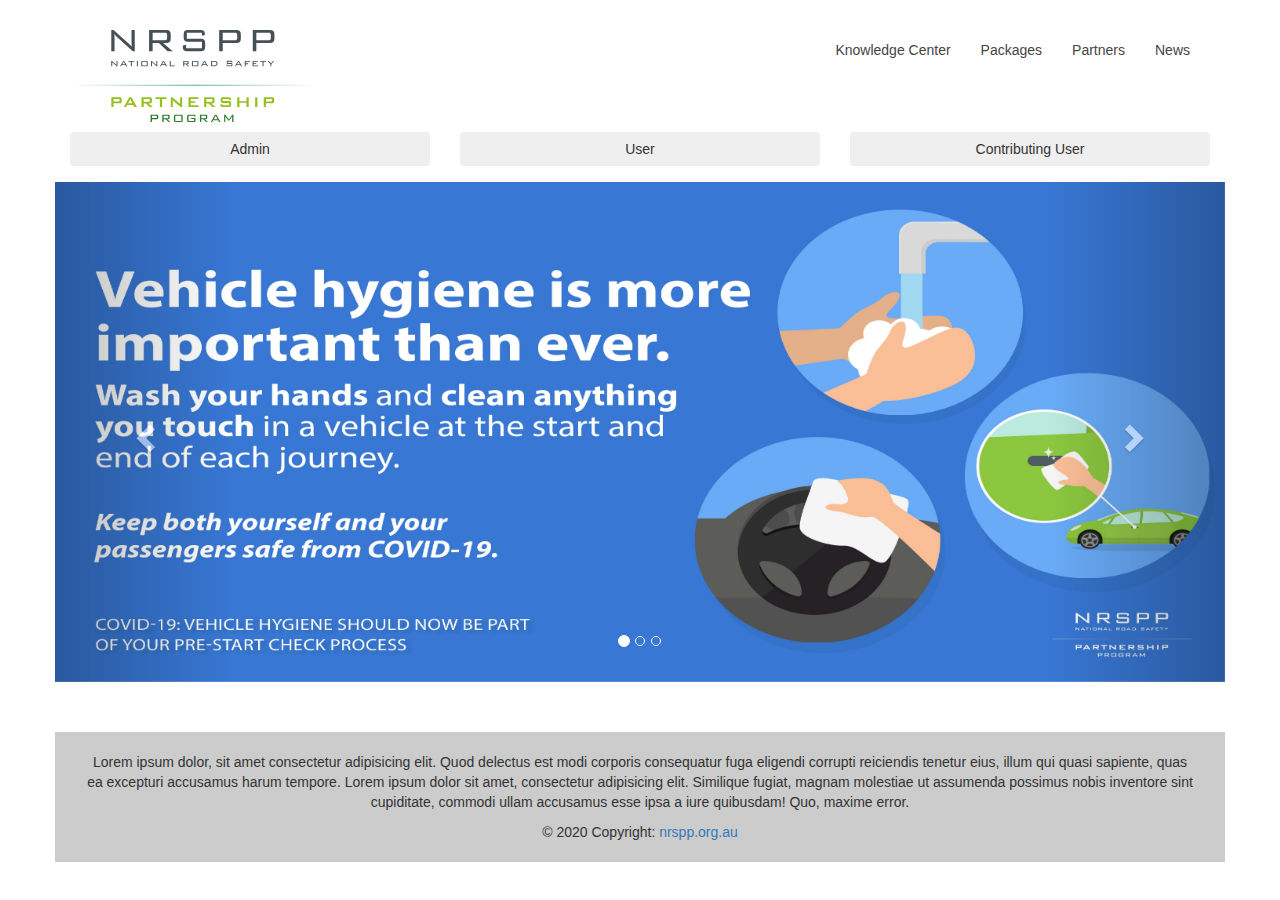
<file: index.html>
<!DOCTYPE html>
<html lang="en">
<head>
  <meta charset="UTF-8">
  <meta http-equiv="X-UA-Compatible" content="IE=edge">
  <meta name="viewport" content="width=device-width, initial-scale=1.0">
  <title>Document</title>
  
  <link rel="stylesheet" href="https://maxcdn.bootstrapcdn.com/bootstrap/3.4.1/css/bootstrap.min.css">
  <script src="https://ajax.googleapis.com/ajax/libs/jquery/3.5.1/jquery.min.js"></script>
  <script src="https://maxcdn.bootstrapcdn.com/bootstrap/3.4.1/js/bootstrap.min.js"></script>
  <link rel="stylesheet" href="style.css">
</head>
<body>
  <div class="container">
    <div class="row" style="margin-top:20px">
      <div class="col-md-4">
        <a href="index.html">
          <img src="logo.svg" class="logo" alt="logo">
        </a>
      </div>
      <div class="col-md-8">
        <nav>
          <ul class="menu">
            <li class="active l-item" type="none"><a href="#">Knowledge Center</a></li>
            <li class="l-item" type="none"><a href="#">Packages</a></li>
            <li class="l-item" type="none"><a href="#">Partners</a></li>
            <li class="l-item" type="none"><a href="#">News</a></li>
          </ul>
        </nav>
      </div>
    </div>
    <div class="row">
      <div class="col-md-4">
        <button
         
          onclick="document.getElementById('id01').style.display='block'"
          class="bg-secondary border-0  btn btn-block"
          data-toggle="modal" data-target="#myModal"
        >
          Admin
        </button>
       
      </div>
      <div class="col-md-4">
        <button
       
        class="bg-secondary border-0 btn btn-block"
        onClick="location.href= 'calc.html'"
      >
        User
      </button>
      
      </div>
      <div class="col-md-4">
        <button
       
        class="bg-secondary border-0  btn btn-block"
       
        data-toggle="modal"
        data-target="#myModal1"
      >
        Contributing User
      </button>
      <div class="modal fade" id="myModal1" role="dialog">
        <div class="modal-dialog">
        
          <!-- Modal content-->
          <div class="modal-content">
            <div class="modal-header">
              <button type="button" class="close" data-dismiss="modal">&times;</button>
              <h4 class="modal-title">Tearms and Conditions</h4>
            </div>
            <div class="modal-body">
              <p>Proceeding will allow NRSPP to save the calculation results into the database for future use. We assure you that your data is safe. <strong>Agree to continue</strong></p>
            </div>
            <div class="modal-footer">
              <a type="button" class="btn btn-default" href="calc.html">Agree</a>
            </div>
          </div>
          
        </div>
      </div>
      </div>
        <!-- Modal -->
      <div class="modal fade" id="1" role="dialog">
    <div class="modal-dialog">
    
      <!-- Modal content-->
      <div class="modal-content">
        <div class="modal-header">
          <button type="button" class="close" data-dismiss="modal">&times;</button>
          <h4 class="modal-title">Login</h4>
        </div>
        <div class="modal-body">
          <form>
            <div class="form-group">
              <label for="email">
                Email
              </label>
              <input type="text" name="email" class="form-control">
            </div>
            <div class="form-group">
              <label for="pwd">
                Password
              </label>
              <input type="password" name="pwd" class="form-control">
            </div>
            <button type="button" class="btn btn-success" data-dismiss="modal">Login</button>
            <button type="button" class="btn btn-default" data-dismiss="modal">Cancel</button><br /><br/>
            <input type="checkbox"> Remember Me
          </form>
        </div>
        
      </div>
      
    </div>
  </div>
  <div id="myCarousel" class="carousel slide" data-ride="carousel" style="margin-top: 50px;">
    <!-- Indicators -->
    <ol class="carousel-indicators">
      <li data-target="#myCarousel" data-slide-to="0" class="active"></li>
      <li data-target="#myCarousel" data-slide-to="1"></li>
      <li data-target="#myCarousel" data-slide-to="2"></li>
    </ol>

    <!-- Wrapper for slides -->
    <div class="carousel-inner">
      <div class="item active">
        <img src="cr1.jpg" alt="Los Angeles" style="width:100%; height: 500px;">
      </div>

      <div class="item">
        <img src="cr2.jpg" alt="Chicago" style="width:100%; height: 500px;">
      </div>
      <div class="item">
        <img src="cr3.jpg" alt="Chicago" style="width:100%; height: 500px;">
      </div>

    <!-- Left and right controls -->
    <a class="left carousel-control" href="#myCarousel" data-slide="prev">
      <span class="glyphicon glyphicon-chevron-left"></span>
      <span class="sr-only">Previous</span>
    </a>
    <a class="right carousel-control" href="#myCarousel" data-slide="next">
      <span class="glyphicon glyphicon-chevron-right"></span>
      <span class="sr-only">Next</span>
    </a>
  </div>
      
    </div>
    <!-- Footer -->
<footer class="page-footer font-small blue">

  <!-- Copyright -->
  <div class="footer-copyright text-center py-3 text-light">
  <p> Lorem ipsum dolor, sit amet consectetur adipisicing elit. Quod delectus est modi corporis consequatur fuga eligendi corrupti reiciendis tenetur eius, illum qui quasi sapiente, quas ea excepturi accusamus harum tempore.
   Lorem ipsum dolor sit amet, consectetur adipisicing elit. Similique fugiat, magnam molestiae ut assumenda possimus nobis inventore sint cupiditate, commodi ullam accusamus esse ipsa a iure quibusdam! Quo, maxime error.</p>
    © 2020 Copyright:
    <a href="https://mdbootstrap.com/"> nrspp.org.au</a>
  </div>
  <!-- Copyright -->

</footer>
<!-- Footer -->
  </div>
</body>
</html>
</file>
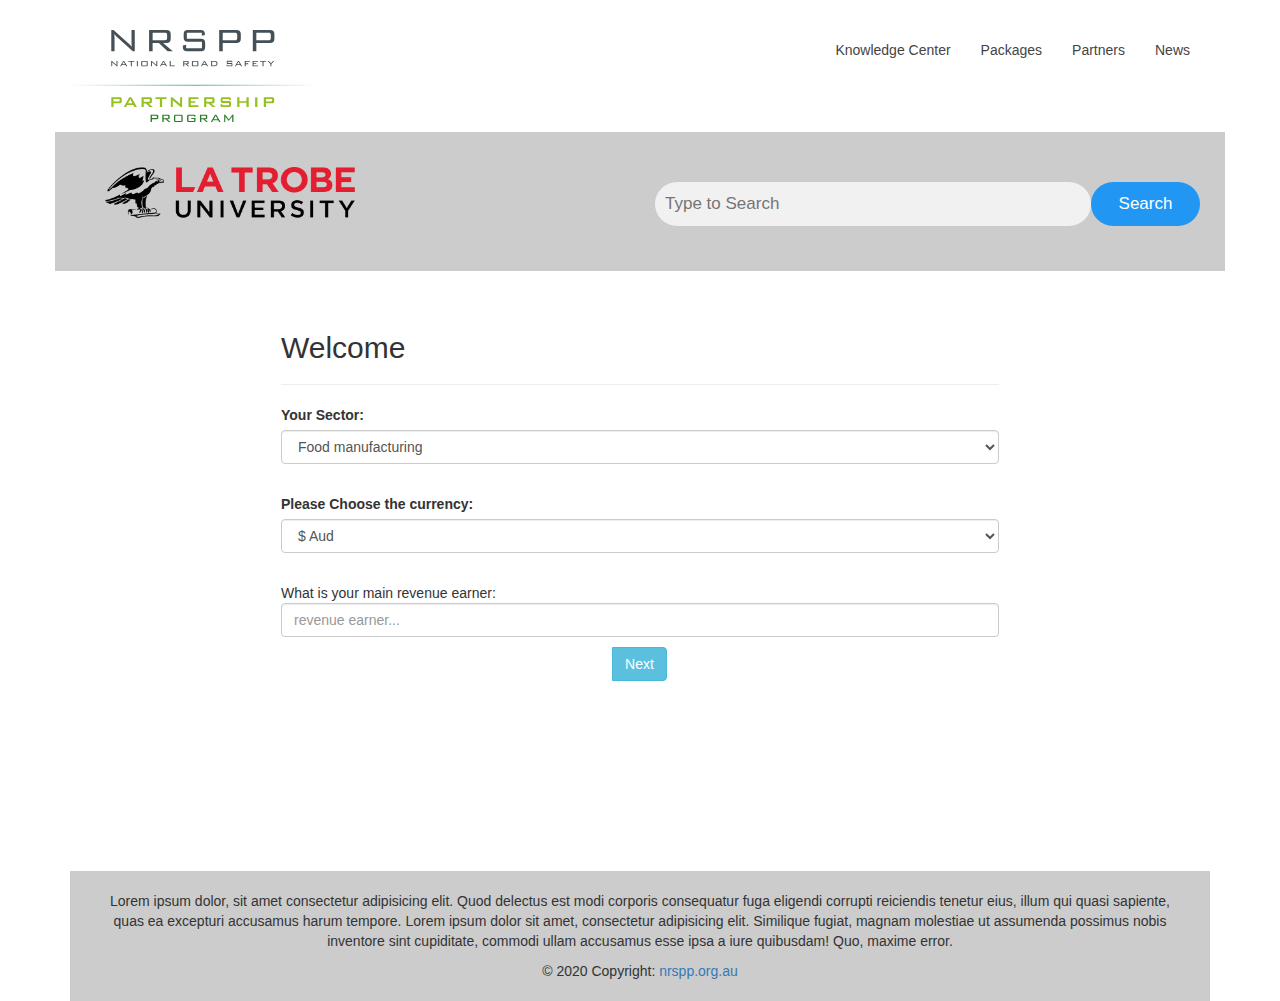
<file: calc.html>
<!DOCTYPE html>
<html lang="en">
<head>
  <meta charset="UTF-8">
  <meta http-equiv="X-UA-Compatible" content="IE=edge">
  <meta name="viewport" content="width=device-width, initial-scale=1.0">
  <title>Document</title>
  
  <link rel="stylesheet" href="cal.css">
 
  <link rel="stylesheet" href="https://maxcdn.bootstrapcdn.com/bootstrap/3.4.1/css/bootstrap.min.css">
  <script src="https://ajax.googleapis.com/ajax/libs/jquery/3.5.1/jquery.min.js"></script>
  <script src="https://maxcdn.bootstrapcdn.com/bootstrap/3.4.1/js/bootstrap.min.js"></script>
  <link rel="stylesheet" href="style.css">
  <style>
   
  </style>
</head>
<body>
  <div class="container">
    <div class="row" style="margin-top:20px">
      <div class="col-md-4">
        <a href="index.html">
          <img src="logo.svg" class="logo" alt="logo">
        </a>
      </div>
      <div class="col-md-8">
        <nav>
          <ul class="menu">
            <li class="active l-item"><a href="#">Knowledge Center</a></li>
            <li class="l-item"><a href="#">Packages</a></li>
            <li class="l-item"><a href="#">Partners</a></li>
            <li class="l-item"><a href="#">News</a></li>
          </ul>
        </nav>
      </div>
    </div>
    <div class="row sub-header">
      <div class="col-md-6">
        <img src="logo2.png" alt="" style="height: 100px; width: 300px;">
      </div>
      <div class="col-md-6 search" style="padding-top: 40px;">
        <form class="example" action="action_page.php">
          <input type="text" placeholder="Type to Search" name="search" style="border-radius: 30px;border: 1px #ccc;">
          <button type="submit" style="border-radius: 30px;border: 0px;">Search</button>
        </form>
      </div>
      
     
    </div>
   <div class="row">
     <div class="col-md-12">
      <form id="regForm" action="/action_page.php" class="mt-3" style="margin-top: -10px;">
        <!-- One "tab" for each step in the form: -->
        <div class="tab">
         <div class="form-header">
          <h2 class="heading-1 mb-3">Welcome</h2>
         </div>
          <hr />
          <p>
            <label for="cars">Your Sector:</label>
            <br />
            <select name="cars" class="form-control" id="sector">
              <option value="volvo">Food manufacturing</option>
              <option value="saab">Agricultre</option>
              <option value="mercedes">Service sector</option>
              <option value="audi">Other</option>
            </select>
          </p>
          <br />
          <p>
            <label for="currency">Please Choose the currency:</label>
            <br />
            <select class="form-control" name="currency" id="curr">
              <option value="volvo">$ Aud</option>
              <option value="saab">$ USD</option>
              <option value="mercedes">Euro</option>
              <option value="audi">Rupee</option>
            </select>
          </p>
          <br />
          What is your main revenue earner:
          <p>
            <input
              class="form-control"
              placeholder="revenue earner..."
              oninput="this.className = ''"
              name="fname"
            />
          </p>
        </div>
        <div class="tab">
          <div class="form-header">
            <h2> Data Entry</h2>
            
          </div>
          <hr/>
          <p>
            Annual unit sales of ?<br />
            <input
              class="form-control"
              oninput="this.className = ''"
              name="email"
            />
          </p>
          <p>
            Annual claims data-cost of incident (insurer's costs)<br />
            <input
              class="form-control"
              oninput="this.className = ''"
              name="phone"
            />
          </p>
          <p>
            Annual claims data-number of incidents <br />
            <input
              class="form-control"
              oninput="this.className = ''"
              name="phone"
            />
          </p>
          <p>
            Total number of Vehicles<br />
            <input
              class="form-control"
              oninput="this.className = ''"
              name="phone"
            />
          </p>
          <p>
            Annual total distance travelled by fleet (kms)<br />
            <input
              class="form-control"
              oninput="this.className = ''"
              name="phone"
            />
          </p>
          <p>
            Annual fleet insurance Premium<br />
            <input
              class="form-control"
              oninput="this.className = ''"
              name="phone"
            />
          </p>
          <p>
            Premium per vehicle<br />
            <input
              class="form-control"
              oninput="this.className = ''"
              name="phone"
            />
          </p>
          <p>
            Excess per claim <br />
            <input
              class="form-control"
              oninput="this.className = ''"
              name="phone"
            />
          </p>
          <p>
            Return on<br />
            <input
              class="form-control"
              oninput="this.className = ''"
              name="phone"
            />
          </p>
          <p>
            Gross Annual turnover<br />
            <input
              class="form-control"
              oninput="this.className = ''"
              name="phone"
            />
          </p>
          <p>
            Profits from<br />
            <input
              class="form-control"
              oninput="this.className = ''"
              name="phone"
            />
          </p>
          <p>
            Average unit costs of <br />
            <input
              class="form-control"
              oninput="this.className = ''"
              name="phone"
            />
          </p>
          <p>
            Grey fleet<br />
            <input
              class="form-control"
              oninput="this.className = ''"
              name="phone"
            />
          </p>
          <p>
            Estimated average annual business fleet travel (kms) of employees
            using their own vehicle (if you are liable for grey fleet)<br />
            <input
              class="form-control"
              oninput="this.className = ''"
              name="phone"
            />
          </p>
        </div>
        <div class="tab">
         <div class="form-header">
          <h2> NRSP Calculation</h2>
          
         </div>
         <hr/>
          <p>
            Overall Claim Rate per 100,000 Kilometres<br />
            <input
              class="form-control"
              oninput="this.className = ''"
              name="phone"
            />
          </p>
          <p>
            Kilometres travelled per claim for combined fleet<br />
            <input
              class="form-control"
              oninput="this.className = ''"
              name="phone"
            />
          </p>
          <p>
            Overall Claim Rate per Vehicle<br />
            <input
              class="form-control"
              oninput="this.className = ''"
              name="phone"
            />
          </p>
         
         
          <a id="division">Direct Cost <font-s>16</font-s></a>
          <p>
            Cost<br />
            <input
              class="form-control"
              oninput="this.className = ''"
              name="phone"
            />
          </p>
          <p>
            As percentage of Gross Turnover<br />
            <input
              class="form-control"
              oninput="this.className = ''"
              name="phone"
            />
          </p>
          <p>
            As percentage of Net Profit<br />
            <input
              class="form-control"
              oninput="this.className = ''"
              name="phone"
            />
          </p>
        
          <a id="division">indirect Cost <font-s>16</font-s></a>
          <p>
            Cost<br />
            <input
              class="form-control"
              oninput="this.className = ''"
              name="phone"
            />
          </p>
          <p>
            As percentage of Gross Turnover<br />
            <input
              class="form-control"
              oninput="this.className = ''"
              name="phone"
            />
          </p>
          <p>
            As percentage of Net Profit<br />
            <input
              class="form-control"
              oninput="this.className = ''"
              name="phone"
            />
          </p>
          
         
          <a id="division"
          >Estimated Total Costs - Managed Fleet Only <font-s>16</font-s></a
        >
        <p>
          Cost<br />
          <input
            class="form-control"
            oninput="this.className = ''"
            name="phone"
          />
        </p>
        <p>
          As percentage of Gross Turnover<br />
          <input
            class="form-control"
            oninput="this.className = ''"
            name="phone"
          />
        </p>
        <p>
          As percentage of Net Profit<br />
          <input
            class="form-control"
            oninput="this.className = ''"
            name="phone"
          />
        </p> 
        
            <a id="division"
            >Estimated Total Costs - All Vehicles<font-s>16</font-s></a
          >
          <p>
            Cost<br />
            <input
              class="form-control"
              oninput="this.className = ''"
              name="phone"
            />
          </p>
          <p>
            As percentage of Gross Turnover<br />
            <input
              class="form-control"
              oninput="this.className = ''"
              name="phone"
            />
          </p>
          <p>
            As percentage of Net Profit<br />
            <input
              class="form-control"
              oninput="this.className = ''"
              name="phone"
            />
          </p>
          </div>
        
        <div class="tab">
         <div class="form-header">
          <h2>Final Outcome</h2>
         
         </div>
         <hr/>
          <p>
            Unit Revenue<br />
            <input
              class="form-control"
              oninput="this.className = ''"
              name="phone"
            />
          </p>
          <p>
            Direct incident costs<br />
            <input
              class="form-control"
              oninput="this.className = ''"
              name="phone"
            />
          </p>
          <p>
            Direct incident costs<br />
            <input
              class="form-control"
              oninput="this.className = ''"
              name="phone"
            />
          </p>
          <p>
            indirect incident costs<br />
            <input
              class="form-control"
              oninput="this.className = ''"
              name="phone"
            />
          </p>
          <p>
            indirect incident costs<br />
            <input
              class="form-control"
              oninput="this.className = ''"
              name="phone"
            />
          </p>
          <p>
            Total incident costs managed fleet<br />
            <input
              class="form-control"
              oninput="this.className = ''"
              name="phone"
            />
          </p>
          <p>
            Total incident costs managed fleet<br />
            <input
              class="form-control"
              oninput="this.className = ''"
              name="phone"
            />
          </p>
          <p>
            Total incident costs - all vehicles ( managed + grey fleet )<br />
            <input
              class="form-control"
              oninput="this.className = ''"
              name="phone"
            />
          </p>
          <p>
            Total incident costs - all vehicles ( managed + grey fleet )<br />
            <input
              class="form-control"
              oninput="this.className = ''"
              name="phone"
            />
          </p>
        </div>
        <div style="overflow: auto">
          <div class="btn-group" style="display: flex; justify-content: center;">
            <button
              class="btn btn-dark"
              style="background-color: #777; color: #fff;"

              type="button"
              id="prevBtn"
              onclick="nextPrev(-1)"
            >
              Previous
            </button>
            <button
              class="btn btn-info"
              type="button"
              id="nextBtn"
              style="float: right;"
              onclick="nextPrev(1)"
            >
              Next
            </button>            
          </div>        
        </div>
        <div id="printBtn" hidden>
          <button
          class="btn btn-primary"
          type="button"
          style="float: right;"
        >
          Submit
        </button>
        <button
        class="btn btn-info"
        type="button"
        style="float: right;"
      >
        Save
      </button>
         </div>
        <!-- Circles which indicates the steps of the form: -->
        <div style="text-align: center; margin-top: 40px" hidden>
          <span class="step"></span>
          <span class="step"></span>
          <span class="step"></span>
          <span class="step"></span>
        </div>
      </form>
     </div>
   </div>
    <!-- Footer -->
<footer class="page-footer font-small blue">

  <!-- Copyright -->
  <div class="footer-copyright text-center py-3 text-light">
  <p> Lorem ipsum dolor, sit amet consectetur adipisicing elit. Quod delectus est modi corporis consequatur fuga eligendi corrupti reiciendis tenetur eius, illum qui quasi sapiente, quas ea excepturi accusamus harum tempore.
   Lorem ipsum dolor sit amet, consectetur adipisicing elit. Similique fugiat, magnam molestiae ut assumenda possimus nobis inventore sint cupiditate, commodi ullam accusamus esse ipsa a iure quibusdam! Quo, maxime error.</p>
    © 2020 Copyright:
    <a href="https://mdbootstrap.com/"> nrspp.org.au</a>
  </div>
  <!-- Copyright -->

</footer>
<script>
  var currentTab = 0; // Current tab is set to be the first tab (0)
  showTab(currentTab); // Display the current tab

  function showTab(n) {
    // This function will display the specified tab of the form...
    var x = document.getElementsByClassName('tab');
    x[n].style.display = 'block';
    //... and fix the Previous/Next buttons:
    if (n == 0) {
      document.getElementById('prevBtn').style.display = 'none';
    } else {
      document.getElementById('prevBtn').style.display = 'inline';
    }
    if (n == x.length - 1) {
      document.getElementById('nextBtn').innerHTML = 'Print';
      document.getElementById('printBtn').removeAttribute("hidden");

    } else {
      document.getElementById('nextBtn').innerHTML = 'Next';
    }
    //... and run a function that will display the correct step indicator:
   // fixStepIndicator(n);
  }

  function nextPrev(n) {
    // This function will figure out which tab to display
    var x = document.getElementsByClassName('tab');
    // Exit the function if any field in the current tab is invalid:
   // if (n == 1 && !validateForm()) return false;
    // Hide the current tab:
    x[currentTab].style.display = 'none';
    // Increase or decrease the current tab by 1:
    currentTab = currentTab + n;
    // if you have reached the end of the form...
    if (currentTab >= x.length) {
      // ... the form gets submitted:
      document.getElementById('regForm').submit();
      return false;
    }
    // Otherwise, display the correct tab:
    showTab(currentTab);
  }

  function validateForm() {
    // This function deals with validation of the form fields
    var x,
      y,
      i,
      valid = true;
    x = document.getElementsByClassName('tab');
    y = x[currentTab].getElementsByTagName('input');
    // A loop that checks every input field in the current tab:
    for (i = 0; i < y.length; i++) {
      // If a field is empty...
      if (y[i].value == '') {
        // add an "invalid" class to the field:
        y[i].className += ' invalid';
        // and set the current valid status to false
        // valid = false;
        valid = true;
      }
    }
    // If the valid status is true, mark the step as finished and valid:
    if (valid) {
      document.getElementsByClassName('step')[currentTab].className +=
        ' finish';
    }
    return valid; // return the valid status
  }

  function fixStepIndicator(n) {
    // This function removes the "active" class of all steps...
    var i,
      x = document.getElementsByClassName('step');
    for (i = 0; i < x.length; i++) {
      x[i].className = x[i].className.replace(' active', '');
    }
    //... and adds the "active" class on the current step:
    x[n].className += ' active';
  }
</script>
<!-- Footer -->
  </div>
</body>
</html>
</file>
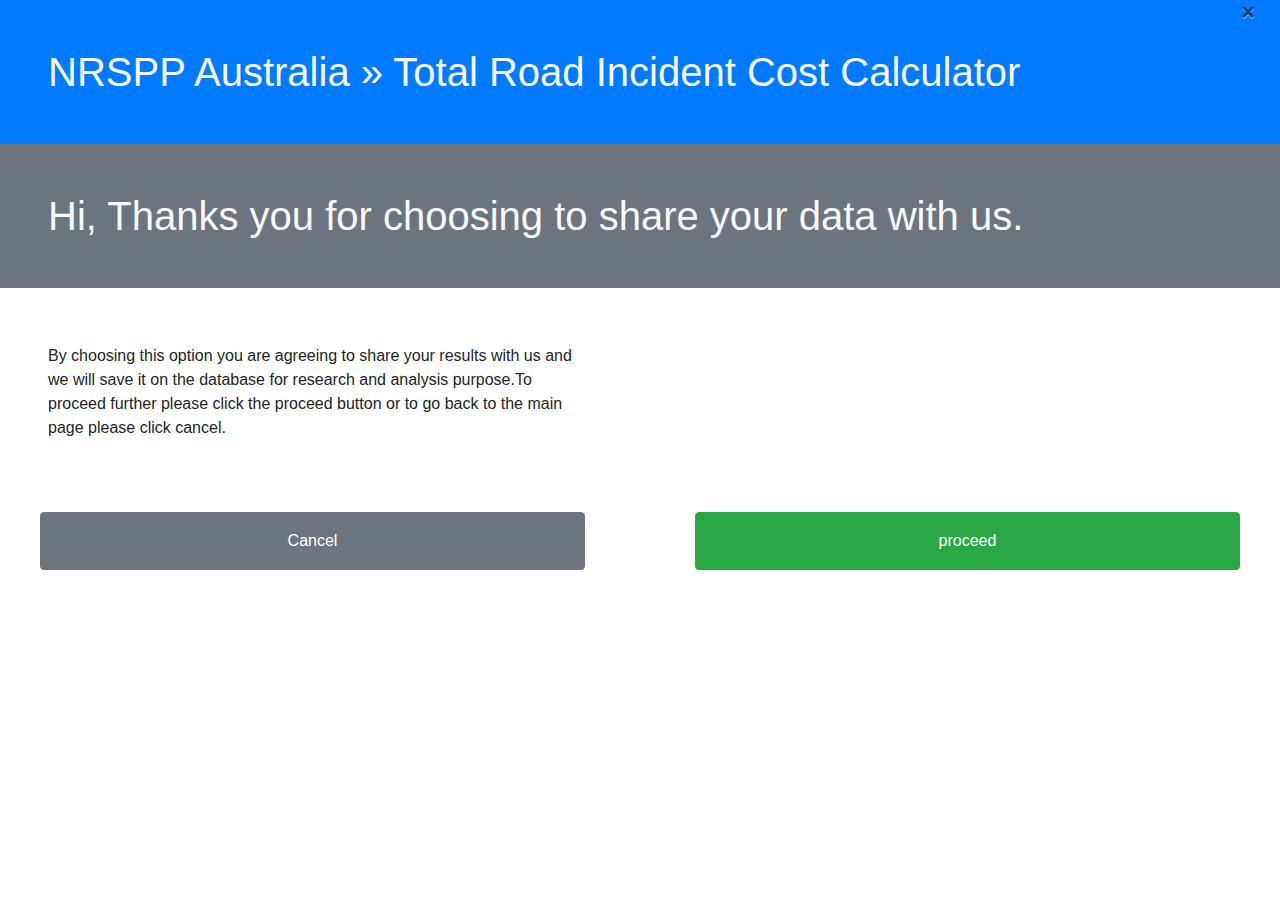
<file: login.html>
<html>
  <head>
    <meta name="viewport" content="width=device-width, initial-scale=1.0" />
    <link rel="stylesheet" href="in.css" />
    <title>NRSPP Calculator</title>
    <link
      rel="stylesheet"
      href="https://cdn.jsdelivr.net/npm/bootstrap@4.6.0/dist/css/bootstrap.min.css"
    />
  </head>
  <!-- SEO stuff -->

  <!-- SEO stuff -->
  <h1 id="intro" class="bg-primary text-light p-5 mb-0">
    NRSPP Australia &raquo; Total Road Incident Cost Calculator
  </h1>
  <div id="cu" class="m3">
    <span
      onclick="document.getElementById('id01').style.display='none'"
      class="close"
      title="Close Modal"
      >&times;</span
    >

    <h1 class="p-3 bg-secondary text-light p-5">
      Hi, Thanks you for choosing to share your data with us.
    </h1>
    <p class="col-md-6 p-5">
      By choosing this option you are agreeing to share your results with us and
      we will save it on the database for research and analysis purpose.To
      proceed further please click the proceed button or to go back to the main
      page please click cancel.
    </p>
    <div class="row justify-content-around mt-4">
      <button
        class="btn btn-secondary col-md-5 p-3"
        onClick="location.href= 'index.html'"
      >
        Cancel
      </button>
      <button
        class="btn btn-success col-md-5 p-3"
        onClick="location.href= 'nrspp.html'"
      >
        proceed
      </button>
    </div>
  </div>
</html>
</file>
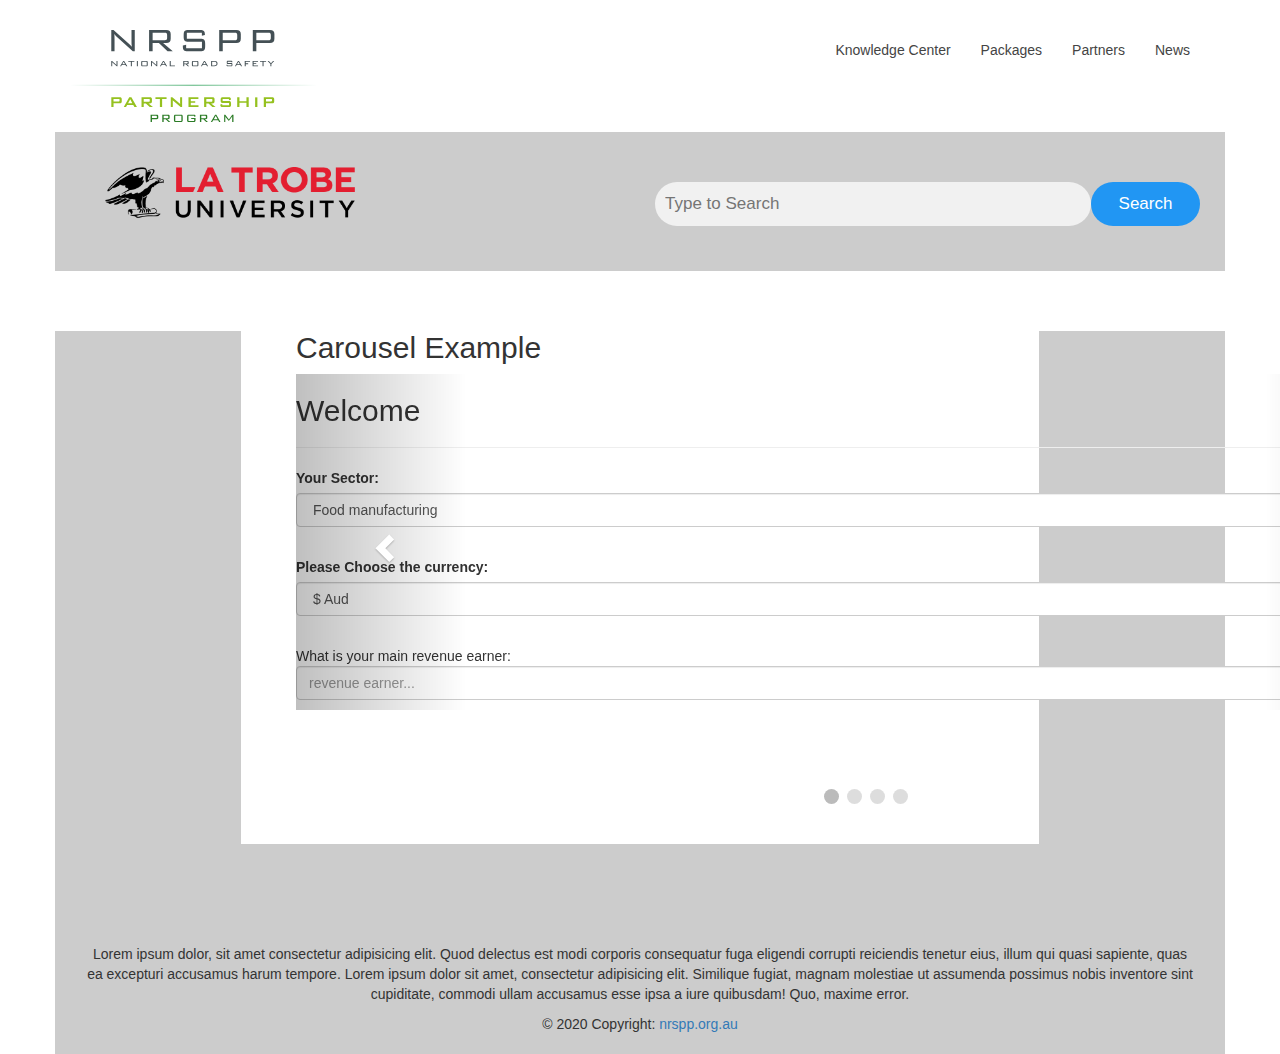
<file: temp.html>
<!DOCTYPE html>
<html lang="en">
<head>
  <meta charset="UTF-8">
  <meta http-equiv="X-UA-Compatible" content="IE=edge">
  <meta name="viewport" content="width=device-width, initial-scale=1.0">
  <title>Document</title>
  
  <link rel="stylesheet" href="cal.css">
 
  <link rel="stylesheet" href="https://maxcdn.bootstrapcdn.com/bootstrap/3.4.1/css/bootstrap.min.css">
  <script src="https://ajax.googleapis.com/ajax/libs/jquery/3.5.1/jquery.min.js"></script>
  <script src="https://maxcdn.bootstrapcdn.com/bootstrap/3.4.1/js/bootstrap.min.js"></script>
  <link rel="stylesheet" href="style.css">
  <style>
   
  </style>
</head>
<body>
  <div class="container">
    <div class="row" style="margin-top:20px">
      <div class="col-md-4">
        <a href="index.html">
          <img src="logo.svg" class="logo" alt="logo">
        </a>
      </div>
      <div class="col-md-8">
        <nav>
          <ul class="menu">
            <li class="active l-item"><a href="#">Knowledge Center</a></li>
            <li class="l-item"><a href="#">Packages</a></li>
            <li class="l-item"><a href="#">Partners</a></li>
            <li class="l-item"><a href="#">News</a></li>
          </ul>
        </nav>
      </div>
    </div>
    <div class="row sub-header">
      <div class="col-md-6">
        <img src="logo2.png" alt="" style="height: 100px; width: 300px;">
      </div>
      <div class="col-md-6 search" style="padding-top: 40px;">
        <form class="example" action="action_page.php">
          <input type="text" placeholder="Type to Search" name="search" style="border-radius: 30px;border: 1px #ccc;">
          <button type="submit" style="border-radius: 30px;border: 0px;">Search</button>
        </form>
      </div>
    </div>
   <div class="row">
     <div class="col-md-12">
      <form id="regForm" action="/action_page.php" class="mt-3" style="margin-top: -10px;">
        <!-- One "tab" for each step in the form: -->
        <div class="container">
          <h2>Carousel Example</h2>  
          <div id="myCarousel" class="carousel slide" data-ride="carousel">
            <!-- Indicators -->
            <ol class="carousel-indicators">
              <li data-target="#myCarousel" data-slide-to="0" class="active"></li>
              <li data-target="#myCarousel" data-slide-to="1"></li>
              <li data-target="#myCarousel" data-slide-to="2"></li>
              <li data-target="#myCarousel" data-slide-to="3"></li>
            </ol>
        
            <!-- Wrapper for slides -->
            <div class="carousel-inner">
              <div class="item active">
                <div class="tab">
                  <div class="form-header">
                   <h2 class="heading-1 mb-3">Welcome</h2>
                  </div>
                   <hr />
                   <p>
                     <label for="cars">Your Sector:</label>
                     <br />
                     <select name="cars" class="form-control" id="sector">
                       <option value="volvo">Food manufacturing</option>
                       <option value="saab">Agricultre</option>
                       <option value="mercedes">Service sector</option>
                       <option value="audi">Other</option>
                     </select>
                   </p>
                   <br />
                   <p>
                     <label for="currency">Please Choose the currency:</label>
                     <br />
                     <select class="form-control" name="currency" id="curr">
                       <option value="volvo">$ Aud</option>
                       <option value="saab">$ USD</option>
                       <option value="mercedes">Euro</option>
                       <option value="audi">Rupee</option>
                     </select>
                   </p>
                   <br />
                   What is your main revenue earner:
                   <p>
                     <input
                       class="form-control"
                       placeholder="revenue earner..."
                       oninput="this.className = ''"
                       name="fname"
                     />
                   </p>
                 </div>
              </div>
        
              <div class="item">
                <div class="tab">
                  <div class="form-header">
                    <h2> Data Entry</h2>
                    
                  </div>
                  <hr/>
                  <p>
                    Annual unit sales of ?<br />
                    <input
                      class="form-control"
                      oninput="this.className = ''"
                      name="email"
                    />
                  </p>
                  <p>
                    Annual claims data-cost of incident (insurer's costs)<br />
                    <input
                      class="form-control"
                      oninput="this.className = ''"
                      name="phone"
                    />
                  </p>
                  <p>
                    Annual claims data-number of incidents <br />
                    <input
                      class="form-control"
                      oninput="this.className = ''"
                      name="phone"
                    />
                  </p>
                  <p>
                    Total number of Vehicles<br />
                    <input
                      class="form-control"
                      oninput="this.className = ''"
                      name="phone"
                    />
                  </p>
                  <p>
                    Annual total distance travelled by fleet (kms)<br />
                    <input
                      class="form-control"
                      oninput="this.className = ''"
                      name="phone"
                    />
                  </p>
                  <p>
                    Annual fleet insurance Premium<br />
                    <input
                      class="form-control"
                      oninput="this.className = ''"
                      name="phone"
                    />
                  </p>
                  <p>
                    Premium per vehicle<br />
                    <input
                      class="form-control"
                      oninput="this.className = ''"
                      name="phone"
                    />
                  </p>
                  <p>
                    Excess per claim <br />
                    <input
                      class="form-control"
                      oninput="this.className = ''"
                      name="phone"
                    />
                  </p>
                  <p>
                    Return on<br />
                    <input
                      class="form-control"
                      oninput="this.className = ''"
                      name="phone"
                    />
                  </p>
                  <p>
                    Gross Annual turnover<br />
                    <input
                      class="form-control"
                      oninput="this.className = ''"
                      name="phone"
                    />
                  </p>
                  <p>
                    Profits from<br />
                    <input
                      class="form-control"
                      oninput="this.className = ''"
                      name="phone"
                    />
                  </p>
                  <p>
                    Average unit costs of <br />
                    <input
                      class="form-control"
                      oninput="this.className = ''"
                      name="phone"
                    />
                  </p>
                  <p>
                    Grey fleet<br />
                    <input
                      class="form-control"
                      oninput="this.className = ''"
                      name="phone"
                    />
                  </p>
                  <p>
                    Estimated average annual business fleet travel (kms) of employees
                    using their own vehicle (if you are liable for grey fleet)<br />
                    <input
                      class="form-control"
                      oninput="this.className = ''"
                      name="phone"
                    />
                  </p>
                </div>
              </div>
            
              <div class="item">
                <div class="tab">
                  <div class="form-header">
                   <h2> NRSP Calculation</h2>
                   
                  </div>
                  <hr/>
                   <p>
                     Overall Claim Rate per 100,000 Kilometres<br />
                     <input
                       class="form-control"
                       oninput="this.className = ''"
                       name="phone"
                     />
                   </p>
                   <p>
                     Kilometres travelled per claim for combined fleet<br />
                     <input
                       class="form-control"
                       oninput="this.className = ''"
                       name="phone"
                     />
                   </p>
                   <p>
                     Overall Claim Rate per Vehicle<br />
                     <input
                       class="form-control"
                       oninput="this.className = ''"
                       name="phone"
                     />
                   </p>
                   <a id="division">Direct Cost <font-s>16</font-s></a>
                   <p>
                     Cost<br />
                     <input
                       class="form-control"
                       oninput="this.className = ''"
                       name="phone"
                     />
                   </p>
                   <p>
                     As percentage of Gross Turnover<br />
                     <input
                       class="form-control"
                       oninput="this.className = ''"
                       name="phone"
                     />
                   </p>
                   <p>
                     As percentage of Net Profit<br />
                     <input
                       class="form-control"
                       oninput="this.className = ''"
                       name="phone"
                     />
                   </p>
                   <a id="division">indirect Cost <font-s>16</font-s></a>
                   <p>
                     Cost<br />
                     <input
                       class="form-control"
                       oninput="this.className = ''"
                       name="phone"
                     />
                   </p>
                   <p>
                     As percentage of Gross Turnover<br />
                     <input
                       class="form-control"
                       oninput="this.className = ''"
                       name="phone"
                     />
                   </p>
                   <p>
                     As percentage of Net Profit<br />
                     <input
                       class="form-control"
                       oninput="this.className = ''"
                       name="phone"
                     />
                   </p>
                   <a id="division"
                     >Estimated Total Costs - Managed Fleet Only <font-s>16</font-s></a
                   >
                   <p>
                     Cost<br />
                     <input
                       class="form-control"
                       oninput="this.className = ''"
                       name="phone"
                     />
                   </p>
                   <p>
                     As percentage of Gross Turnover<br />
                     <input
                       class="form-control"
                       oninput="this.className = ''"
                       name="phone"
                     />
                   </p>
                   <p>
                     As percentage of Net Profit<br />
                     <input
                       class="form-control"
                       oninput="this.className = ''"
                       name="phone"
                     />
                   </p>
                   <a id="division"
                     >Estimated Total Costs - All Vehicles<font-s>16</font-s></a
                   >
                   <p>
                     Cost<br />
                     <input
                       class="form-control"
                       oninput="this.className = ''"
                       name="phone"
                     />
                   </p>
                   <p>
                     As percentage of Gross Turnover<br />
                     <input
                       class="form-control"
                       oninput="this.className = ''"
                       name="phone"
                     />
                   </p>
                   <p>
                     As percentage of Net Profit<br />
                     <input
                       class="form-control"
                       oninput="this.className = ''"
                       name="phone"
                     />
                   </p>
                 </div>
              </div>
            </div>
        
            <!-- Left and right controls -->
            <a class="left carousel-control" href="#myCarousel" data-slide="prev">
              <span class="glyphicon glyphicon-chevron-left"></span>
              <span class="sr-only">Previous</span>
            </a>
            <a class="right carousel-control" href="#myCarousel" data-slide="next">
              <span class="glyphicon glyphicon-chevron-right"></span>
              <span class="sr-only">Next</span>
            </a>
          </div>
        <div style="overflow: auto">
          <div style="float: right">
            <button
              class="btn btn-secondary"
              type="button"
              id="prevBtn"
              onclick="nextPrev(-1)"
            >
              Save
            </button>
            <button
              class="btn btn-success"
              type="button"
              id="nextBtn"
              onclick="nextPrev(1)"
            >
              Next
            </button>
          </div>
        </div>
        <!-- Circles which indicates the steps of the form: -->
        <div style="text-align: center; margin-top: 40px">
          <span class="step"></span>
          <span class="step"></span>
          <span class="step"></span>
          <span class="step"></span>
        </div>
      </form>
     </div>
   </div>
    <!-- Footer -->
<footer class="page-footer font-small blue">

  <!-- Copyright -->
  <div class="footer-copyright text-center py-3 text-light">
  <p> Lorem ipsum dolor, sit amet consectetur adipisicing elit. Quod delectus est modi corporis consequatur fuga eligendi corrupti reiciendis tenetur eius, illum qui quasi sapiente, quas ea excepturi accusamus harum tempore.
   Lorem ipsum dolor sit amet, consectetur adipisicing elit. Similique fugiat, magnam molestiae ut assumenda possimus nobis inventore sint cupiditate, commodi ullam accusamus esse ipsa a iure quibusdam! Quo, maxime error.</p>
    © 2020 Copyright:
    <a href="https://mdbootstrap.com/"> nrspp.org.au</a>
  </div>
  <!-- Copyright -->

</footer>
<script>
  var currentTab = 0; // Current tab is set to be the first tab (0)
  showTab(currentTab); // Display the current tab

  function showTab(n) {
    // This function will display the specified tab of the form...
    var x = document.getElementsByClassName('tab');
    x[n].style.display = 'block';
    //... and fix the Previous/Next buttons:
    if (n == 0) {
      document.getElementById('prevBtn').style.display = 'none';
    } else {
      document.getElementById('prevBtn').style.display = 'inline';
    }
    if (n == x.length - 1) {
      document.getElementById('nextBtn').innerHTML = 'Submit';
    } else {
      document.getElementById('nextBtn').innerHTML = 'Next';
    }
    //... and run a function that will display the correct step indicator:
    fixStepIndicator(n);
  }

  function nextPrev(n) {
    // This function will figure out which tab to display
    var x = document.getElementsByClassName('tab');
    // Exit the function if any field in the current tab is invalid:
    if (n == 1 && !validateForm()) return false;
    // Hide the current tab:
    x[currentTab].style.display = 'none';
    // Increase or decrease the current tab by 1:
    currentTab = currentTab + n;
    // if you have reached the end of the form...
    if (currentTab >= x.length) {
      // ... the form gets submitted:
      document.getElementById('regForm').submit();
      return false;
    }
    // Otherwise, display the correct tab:
    showTab(currentTab);
  }

  function validateForm() {
    // This function deals with validation of the form fields
    var x,
      y,
      i,
      valid = true;
    x = document.getElementsByClassName('tab');
    y = x[currentTab].getElementsByTagName('input');
    // A loop that checks every input field in the current tab:
    for (i = 0; i < y.length; i++) {
      // If a field is empty...
      if (y[i].value == '') {
        // add an "invalid" class to the field:
        y[i].className += ' invalid';
        // and set the current valid status to false
        // valid = false;
        valid = true;
      }
    }
    // If the valid status is true, mark the step as finished and valid:
    if (valid) {
      document.getElementsByClassName('step')[currentTab].className +=
        ' finish';
    }
    return valid; // return the valid status
  }

  function fixStepIndicator(n) {
    // This function removes the "active" class of all steps...
    var i,
      x = document.getElementsByClassName('step');
    for (i = 0; i < x.length; i++) {
      x[i].className = x[i].className.replace(' active', '');
    }
    //... and adds the "active" class on the current step:
    x[n].className += ' active';
  }
</script>
<!-- Footer -->
  </div>
</body>
</html>
</file>
<file: style.css>
nav ul a{
    color: #444444;
}
nav{
    float: right;
}
.logo{
    height: 92px;
}
.row{
    padding-top: 10px;
}
footer{
background-color: #cccccc;
margin-top: 50px;
padding: 20px 30px 20px 30px;
}
.l-item:hover{
    background-color:#aadd00 ;
  }
  .l-item:hover a{
    color:#fff;
    text-decoration: none;
  }
  .menu{
    display: flex;
    flex-direction: row;
  }
  .l-item{
    padding: 10px;
    margin-right: 10px;
  }
</file>
<file: cal.css>
h1 {
  padding: 100px;
  width: 100%;
  background-color: grey;
  color: #4caf50;
  size: 100p;
}
#introp {
  background-color: darkgrey;
  color: black;
  padding: 50px;
}
#intro {
  background-color: black;
  color: rgba(18, 241, 18, 0.973);
  font-size: 50px;

  padding: 30px;
  width: auto;
}
#regForm {
  background-color: #ffffff;
  margin: 100px auto;
  padding: 40px;
  width: 70%;
  min-width: 300px;
}

/* Style the input fields */
input {
  padding: 10px;
  width: 100%;
  font-size: 17px;
  font-family: Raleway;
  border: 1px solid #aaaaaa;
}
form.example input[type=text] {
  padding: 10px;
  font-size: 17px;
  border: 1px solid grey;
  float: left;
  width: 80%;
  background: #f1f1f1;
}

/* Style the submit button */
form.example button {
  float: left;
  width: 20%;
  padding: 10px;
  background: #2196F3;
  color: white;
  font-size: 17px;
  border: 1px solid grey;
  border-left: none; /* Prevent double borders */
  cursor: pointer;
}
.form-body{
  background-color: #fafafa;
}
.search{
  padding-bottom: 35px;
}
.search>form>input{
  border: 0px;
}
.sub-header{
  background-color: #ccc;
  margin-top: 10px;
  padding: 10px;
}

form.example button:hover {
  background: #0b7dda;
}

/* Clear floats */
form.example::after {
  content: "";
  clear: both;
  display: table;
}
/* Mark input boxes that gets an error on validation: */
input.invalid {
  background-color: #ffdddd;
}
.form-header{
 
  color: #333;
}

/* Hide all steps by default: */
.tab {
  display: none;
}

/* Make circles that indicate the steps of the form: */
.step {
  height: 15px;
  width: 15px;
  margin: 0 2px;
  background-color: #bbbbbb;
  border: none;
  border-radius: 50%;
  display: inline-block;
  opacity: 0.5;
}

/* Mark the active step: */
.step.active {
  opacity: 1;
}

/* Mark the steps that are finished and valid: */
.step.finish {
  background-color: #4caf50;
}

/*--------------------------------------------------------------
Reset
--------------------------------------------------------------*/
html,
body,
div,
span,
applet,
object,
iframe,
h1,
h2,
h3,
h4,
h5,
h6,
p,
blockquote,
pre,
a,
abbr,
acronym,
address,
big,
cite,
code,
del,
dfn,
em,
img,
ins,
kbd,
q,
s,
samp,
small,
strike,
strong,
sub,
sup,
tt,
var,
b,
u,
i,
center,
dl,
dt,
dd,
ol,
ul,
li,
fieldset,
form,
label,
legend,
table,
caption,
tbody,
tfoot,
thead,
tr,
th,
td,
article,
aside,
canvas,
details,
embed,
figure,
figcaption,
footer,
header,
hgroup,
menu,
nav,
output,
ruby,
section,
summary,
time,
mark,
audio,
video {
  margin: 0;
  padding: 0;
  border: 0;
  font-size: 100%;
  font: inherit;
  vertical-align: bottom;
}
/* HTML5 display-role reset for older browsers */
article,
aside,
details,
figcaption,
figure,
footer,
header,
hgroup,
menu,
nav,
section {
  display: block;
}
body {
  line-height: 1;
}
ol,
ul {
  list-style: none;
}
blockquote,
q {
  quotes: none;
}
blockquote:before,
blockquote:after,
q:before,
q:after {
  content: "";
  content: none;
}
table {
  border-collapse: collapse;
  border-spacing: 0;
}

img {
  width: auto;
  max-width: 100%;
  height: auto;
}

/* //iOS resets */
</file>
<file: in.css>
#Welcome {
  background-color: black;
  color: rgba(18, 241, 18, 0.973);
  font-size: 50px;

  padding: 30px;
  width: auto;
}

.btn-group button {
  border: 1px solid green; /* Green border */
  color: white; /* White text */
  padding: 10px 24px; /* Some padding */
  cursor: pointer; /* Pointer/hand icon */
  float: left; /* Float the buttons side by side */
}

.btn-group button:not(:last-child) {
  border-right: none; /* Prevent double borders */
}

/* Clear floats (clearfix hack) */
.btn-group:after {
  content: '';
  clear: both;
  display: table;
}

/* Add a background color on hover */
.btn-group button:hover {
  background-color: #3e8e41;
}

body {
  font-family: Arial, Helvetica, sans-serif;
}

/* Full-width input fields */
input[type='text'],
input[type='password'] {
  width: 100%;
  padding: 12px 20px;
  margin: 8px 0;
  display: inline-block;
  border: 1px solid #ccc;
  box-sizing: border-box;
}

/* Set a style for all buttons */

button:hover {
  opacity: 0.8;
}

/* Extra styles for the cancel button */
.cancelbtn {
  width: auto;
  padding: 10px 18px;
}

/* Center the image and position the close button */
.imgcontainer {
  text-align: center;
  margin: 24px 0 12px 0;
  position: relative;
}

img.avatar {
  width: 40%;
  border-radius: 50%;
}

.container {
  padding: 16px;
}

span.psw {
  float: right;
  padding-top: 16px;
}

/* The Modal (background) */
.modal {
  display: none; /* Hidden by default */
  position: fixed; /* Stay in place */
  z-index: 1; /* Sit on top */
  left: 0;
  top: 0;
  width: 100%; /* Full width */
  height: 100%; /* Full height */
  overflow: auto; /* Enable scroll if needed */
  background-color: rgb(0, 0, 0); /* Fallback color */
  background-color: rgba(0, 0, 0, 0.4); /* Black w/ opacity */
  padding-top: 60px;
}

.modal {
  background-color: rgb(217, 224, 39);
}
/* Modal Content/Box */
.modal-content {
  margin: 5% auto 15% auto; /* 5% from the top, 15% from the bottom and centered */
  border: 1px solid #888;
  width: 80%; /* Could be more or less, depending on screen size */
}

/* The Close Button (x) */
.close {
  position: absolute;
  right: 25px;
  top: 0;
  color: #000;
  font-size: 35px;
  font-weight: bold;
}

.close:hover,
.close:focus {
  color: red;
  cursor: pointer;
}

/* Add Zoom Animation */
.animate {
  -webkit-animation: animatezoom 0.6s;
  animation: animatezoom 0.6s;
}

@-webkit-keyframes animatezoom {
  from {
    -webkit-transform: scale(0);
  }
  to {
    -webkit-transform: scale(1);
  }
}

@keyframes animatezoom {
  from {
    transform: scale(0);
  }
  to {
    transform: scale(1);
  }
}

/* Change styles for span and cancel button on extra small screens */
@media screen and (max-width: 300px) {
  span.psw {
    display: block;
    float: none;
  }
  .cancelbtn {
    width: 100%;
  }
}
</file>
